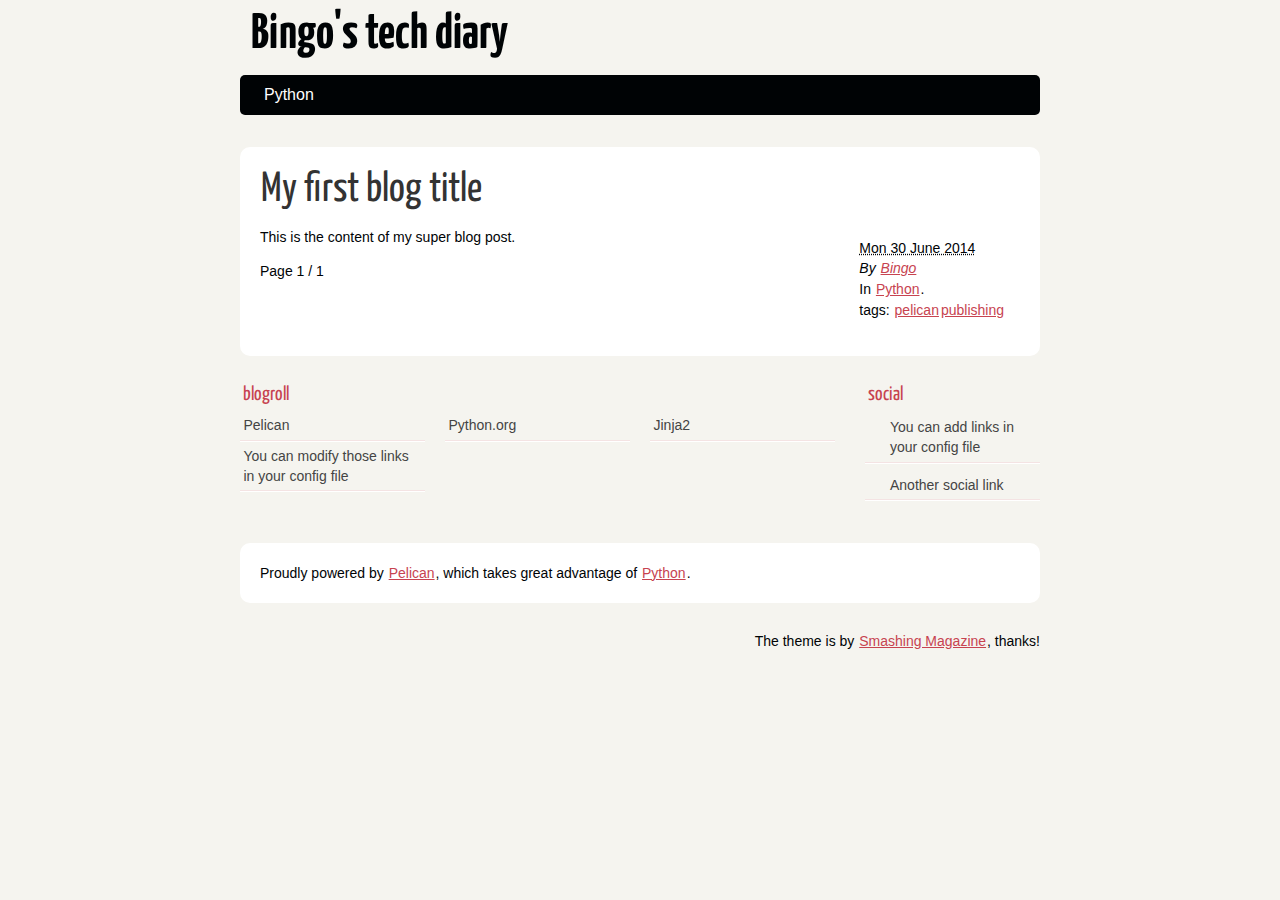
<file: index.html>
<!DOCTYPE html>
<html lang="en">
<head>
        <meta charset="utf-8" />
        <title>Bingo's tech diary</title>
        <link rel="stylesheet" href="/theme/css/main.css" />

        <!--[if IE]>
            <script src="http://html5shiv.googlecode.com/svn/trunk/html5.js"></script>
        <![endif]-->
</head>

<body id="index" class="home">
        <header id="banner" class="body">
                <h1><a href="/">Bingo's tech diary </a></h1>
                <nav><ul>
                    <li><a href="/category/python.html">Python</a></li>
                </ul></nav>
        </header><!-- /#banner -->

            <aside id="featured" class="body">
                <article>
                    <h1 class="entry-title"><a href="/my-super-post.html">My first blog title</a></h1>
<footer class="post-info">
        <abbr class="published" title="2014-06-30T10:20:00">
                Mon 30 June 2014
        </abbr>

        <address class="vcard author">
                By <a class="url fn" href="/author/bingo.html">Bingo</a>
        </address>
<p>In <a href="/category/python.html">Python</a>. </p>
<p>tags: <a href="/tag/pelican.html">pelican</a><a href="/tag/publishing.html">publishing</a></p>
</footer><!-- /.post-info --><p>This is the content of my super blog post.</p>                </article>
<p class="paginator">
    Page 1 / 1
</p>
            </aside><!-- /#featured -->
            </ol><!-- /#posts-list -->
            </section><!-- /#content -->
        <section id="extras" class="body">
                <div class="blogroll">
                        <h2>blogroll</h2>
                        <ul>
                            <li><a href="http://getpelican.com/">Pelican</a></li>
                            <li><a href="http://python.org/">Python.org</a></li>
                            <li><a href="http://jinja.pocoo.org/">Jinja2</a></li>
                            <li><a href="#">You can modify those links in your config file</a></li>
                        </ul>
                </div><!-- /.blogroll -->
                <div class="social">
                        <h2>social</h2>
                        <ul>

                            <li><a href="#">You can add links in your config file</a></li>
                            <li><a href="#">Another social link</a></li>
                        </ul>
                </div><!-- /.social -->
        </section><!-- /#extras -->

        <footer id="contentinfo" class="body">
                <address id="about" class="vcard body">
                Proudly powered by <a href="http://getpelican.com/">Pelican</a>, which takes great advantage of <a href="http://python.org">Python</a>.
                </address><!-- /#about -->

                <p>The theme is by <a href="http://coding.smashingmagazine.com/2009/08/04/designing-a-html-5-layout-from-scratch/">Smashing Magazine</a>, thanks!</p>
        </footer><!-- /#contentinfo -->

</body>
</html>
</file>
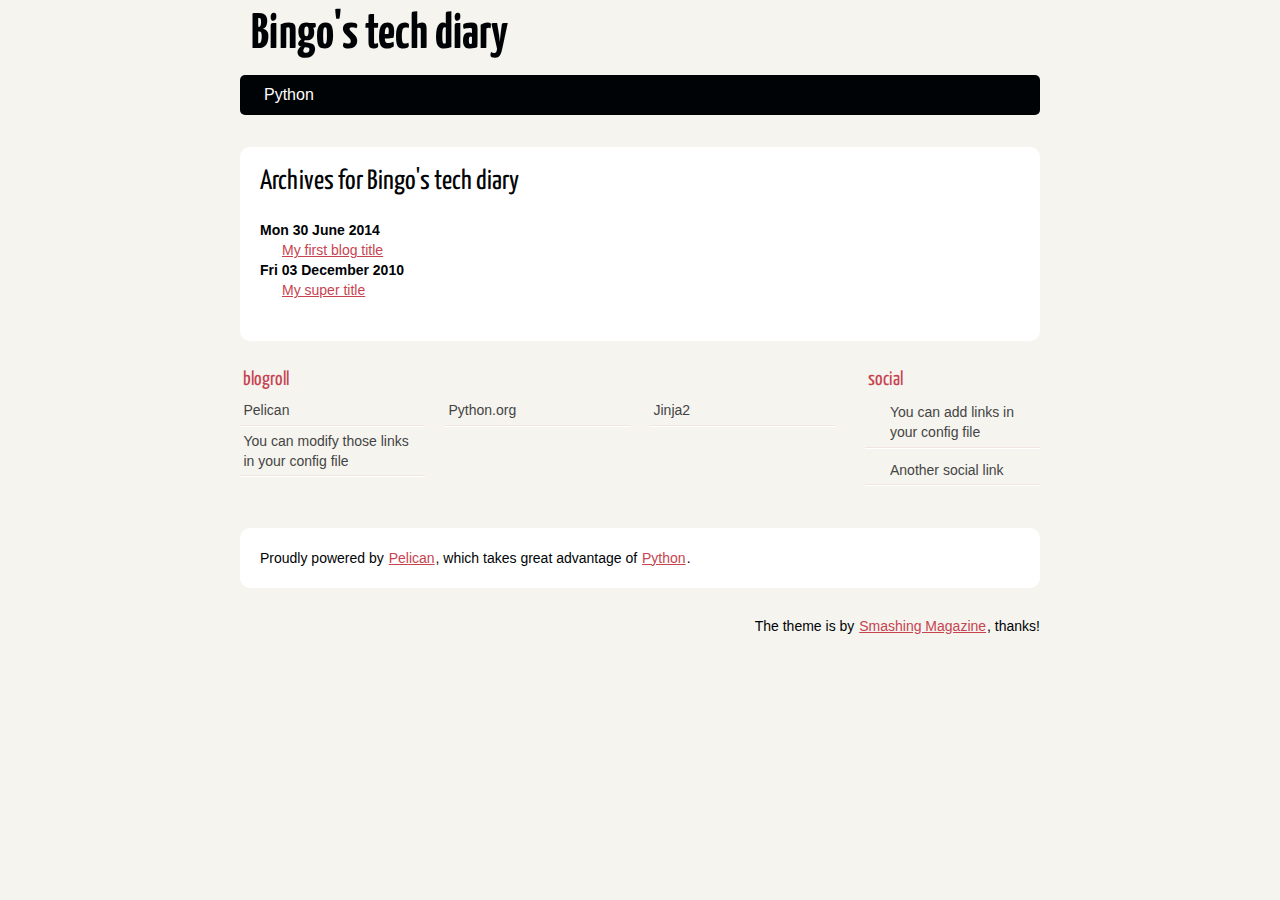
<file: archives.html>
<!DOCTYPE html>
<html lang="en">
<head>
        <meta charset="utf-8" />
        <title>Bingo's tech diary</title>
        <link rel="stylesheet" href="/theme/css/main.css" />

        <!--[if IE]>
            <script src="http://html5shiv.googlecode.com/svn/trunk/html5.js"></script>
        <![endif]-->
</head>

<body id="index" class="home">
        <header id="banner" class="body">
                <h1><a href="/">Bingo's tech diary </a></h1>
                <nav><ul>
                    <li><a href="/category/python.html">Python</a></li>
                </ul></nav>
        </header><!-- /#banner -->
<section id="content" class="body">
<h1>Archives for Bingo's tech diary</h1>

<dl>
    <dt>Mon 30 June 2014</dt>
    <dd><a href="/my-super-post.html">My first blog title</a></dd>
    <dt>Fri 03 December 2010</dt>
    <dd><a href="/my-super-post.html">My super title</a></dd>
</dl>
</section>
        <section id="extras" class="body">
                <div class="blogroll">
                        <h2>blogroll</h2>
                        <ul>
                            <li><a href="http://getpelican.com/">Pelican</a></li>
                            <li><a href="http://python.org/">Python.org</a></li>
                            <li><a href="http://jinja.pocoo.org/">Jinja2</a></li>
                            <li><a href="#">You can modify those links in your config file</a></li>
                        </ul>
                </div><!-- /.blogroll -->
                <div class="social">
                        <h2>social</h2>
                        <ul>

                            <li><a href="#">You can add links in your config file</a></li>
                            <li><a href="#">Another social link</a></li>
                        </ul>
                </div><!-- /.social -->
        </section><!-- /#extras -->

        <footer id="contentinfo" class="body">
                <address id="about" class="vcard body">
                Proudly powered by <a href="http://getpelican.com/">Pelican</a>, which takes great advantage of <a href="http://python.org">Python</a>.
                </address><!-- /#about -->

                <p>The theme is by <a href="http://coding.smashingmagazine.com/2009/08/04/designing-a-html-5-layout-from-scratch/">Smashing Magazine</a>, thanks!</p>
        </footer><!-- /#contentinfo -->

</body>
</html>
</file>
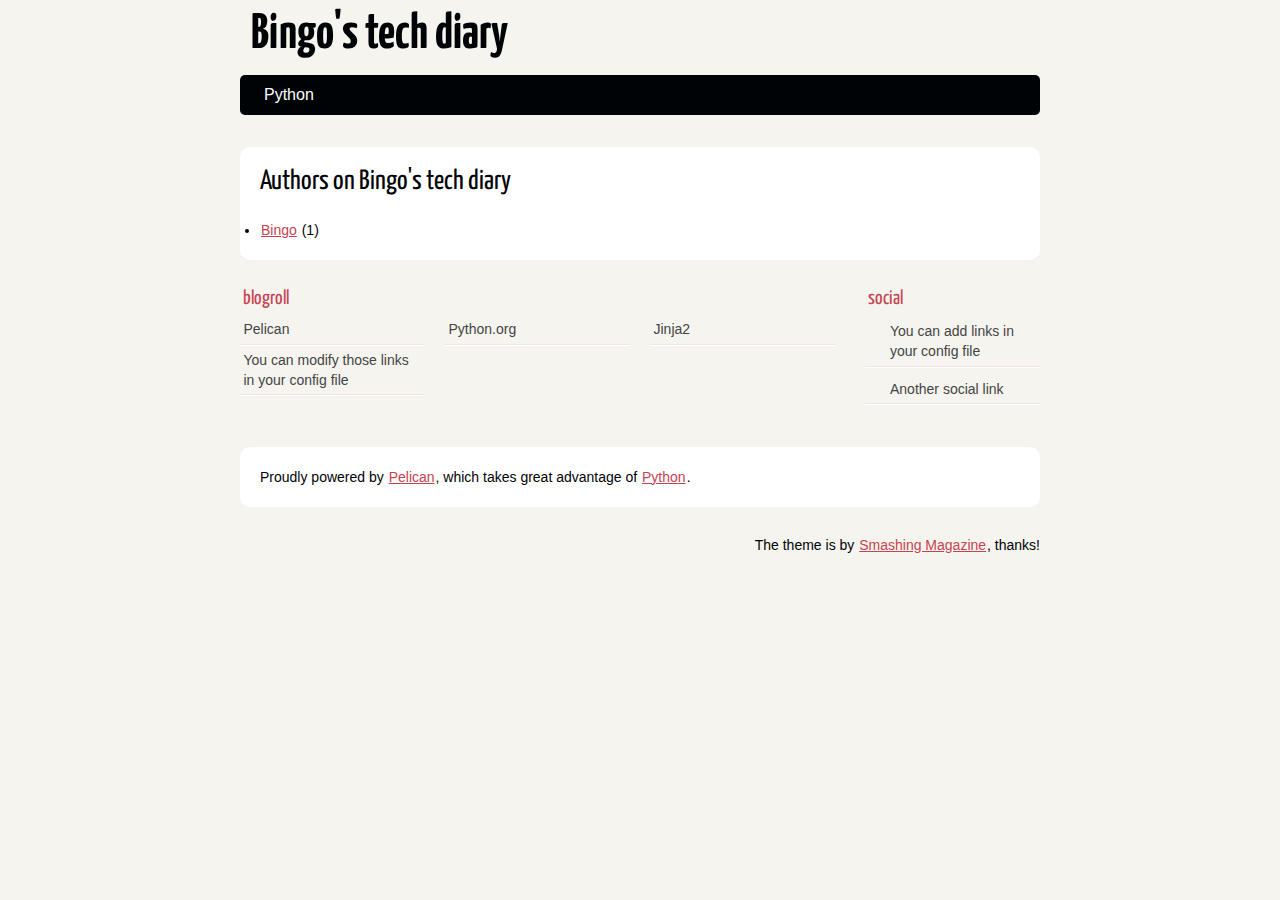
<file: authors.html>
<!DOCTYPE html>
<html lang="en">
<head>
        <meta charset="utf-8" />
        <title>Bingo's tech diary - Authors</title>
        <link rel="stylesheet" href="/theme/css/main.css" />

        <!--[if IE]>
            <script src="http://html5shiv.googlecode.com/svn/trunk/html5.js"></script>
        <![endif]-->
</head>

<body id="index" class="home">
        <header id="banner" class="body">
                <h1><a href="/">Bingo's tech diary </a></h1>
                <nav><ul>
                    <li><a href="/category/python.html">Python</a></li>
                </ul></nav>
        </header><!-- /#banner -->

<section id="content" class="body">
    <h1>Authors on Bingo's tech diary</h1>        <li><a href="/author/bingo.html">Bingo</a> (1)</li>
</section>

        <section id="extras" class="body">
                <div class="blogroll">
                        <h2>blogroll</h2>
                        <ul>
                            <li><a href="http://getpelican.com/">Pelican</a></li>
                            <li><a href="http://python.org/">Python.org</a></li>
                            <li><a href="http://jinja.pocoo.org/">Jinja2</a></li>
                            <li><a href="#">You can modify those links in your config file</a></li>
                        </ul>
                </div><!-- /.blogroll -->
                <div class="social">
                        <h2>social</h2>
                        <ul>

                            <li><a href="#">You can add links in your config file</a></li>
                            <li><a href="#">Another social link</a></li>
                        </ul>
                </div><!-- /.social -->
        </section><!-- /#extras -->

        <footer id="contentinfo" class="body">
                <address id="about" class="vcard body">
                Proudly powered by <a href="http://getpelican.com/">Pelican</a>, which takes great advantage of <a href="http://python.org">Python</a>.
                </address><!-- /#about -->

                <p>The theme is by <a href="http://coding.smashingmagazine.com/2009/08/04/designing-a-html-5-layout-from-scratch/">Smashing Magazine</a>, thanks!</p>
        </footer><!-- /#contentinfo -->

</body>
</html>
</file>
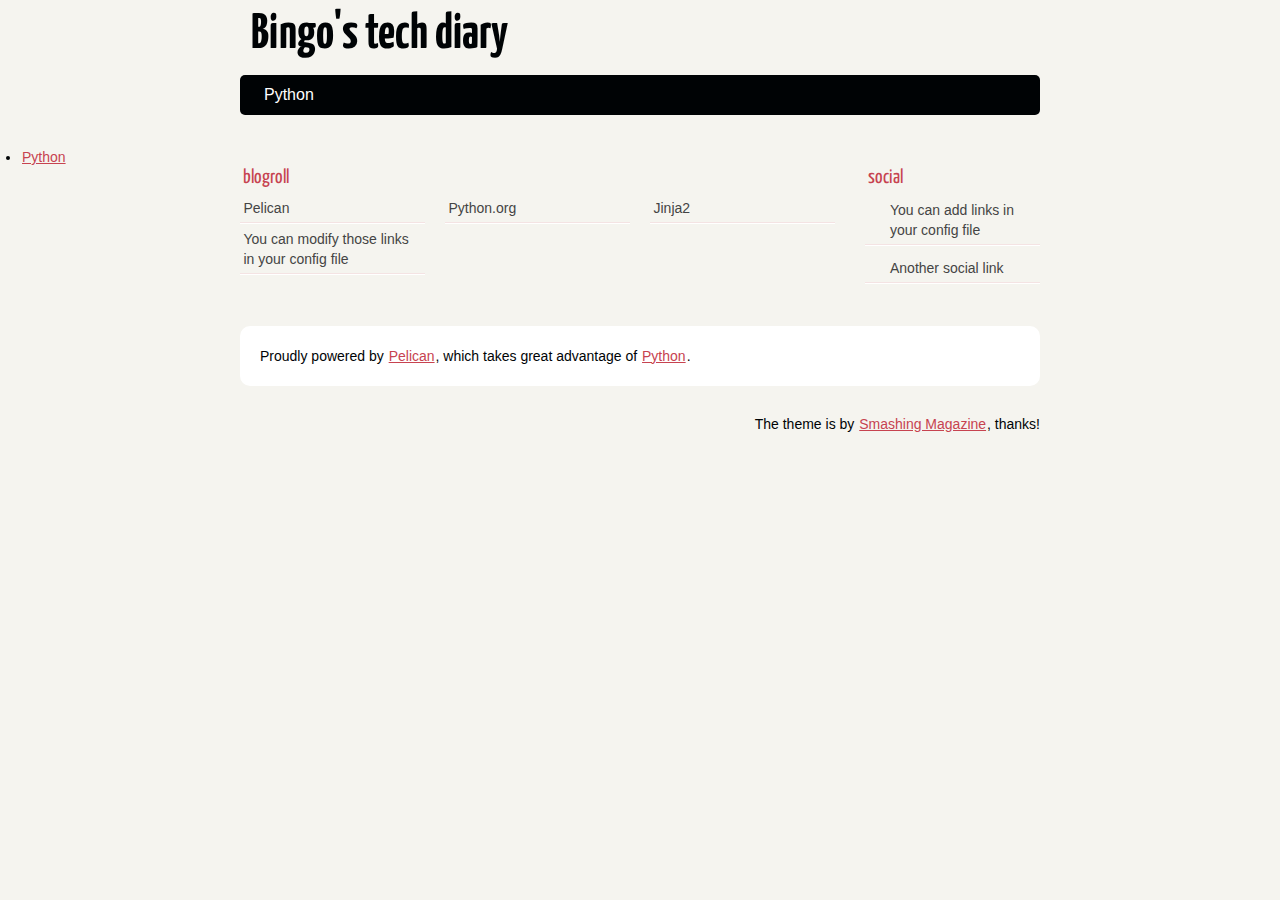
<file: categories.html>
<!DOCTYPE html>
<html lang="en">
<head>
        <meta charset="utf-8" />
        <title>Bingo's tech diary</title>
        <link rel="stylesheet" href="/theme/css/main.css" />

        <!--[if IE]>
            <script src="http://html5shiv.googlecode.com/svn/trunk/html5.js"></script>
        <![endif]-->
</head>

<body id="index" class="home">
        <header id="banner" class="body">
                <h1><a href="/">Bingo's tech diary </a></h1>
                <nav><ul>
                    <li><a href="/category/python.html">Python</a></li>
                </ul></nav>
        </header><!-- /#banner -->
<ul>
    <li><a href="/category/python.html">Python</a></li>
</ul>
        <section id="extras" class="body">
                <div class="blogroll">
                        <h2>blogroll</h2>
                        <ul>
                            <li><a href="http://getpelican.com/">Pelican</a></li>
                            <li><a href="http://python.org/">Python.org</a></li>
                            <li><a href="http://jinja.pocoo.org/">Jinja2</a></li>
                            <li><a href="#">You can modify those links in your config file</a></li>
                        </ul>
                </div><!-- /.blogroll -->
                <div class="social">
                        <h2>social</h2>
                        <ul>

                            <li><a href="#">You can add links in your config file</a></li>
                            <li><a href="#">Another social link</a></li>
                        </ul>
                </div><!-- /.social -->
        </section><!-- /#extras -->

        <footer id="contentinfo" class="body">
                <address id="about" class="vcard body">
                Proudly powered by <a href="http://getpelican.com/">Pelican</a>, which takes great advantage of <a href="http://python.org">Python</a>.
                </address><!-- /#about -->

                <p>The theme is by <a href="http://coding.smashingmagazine.com/2009/08/04/designing-a-html-5-layout-from-scratch/">Smashing Magazine</a>, thanks!</p>
        </footer><!-- /#contentinfo -->

</body>
</html>
</file>
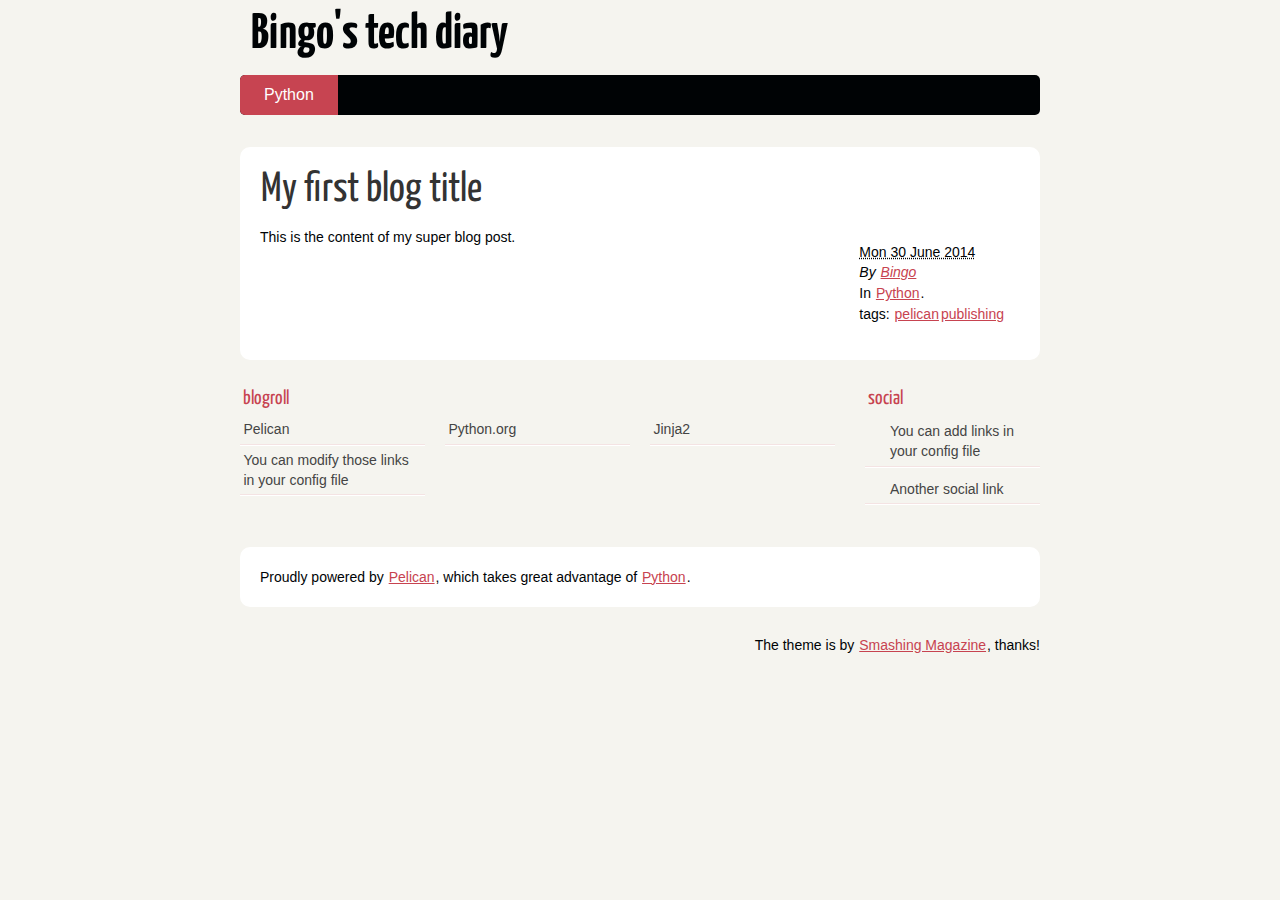
<file: my-super-post.html>
<!DOCTYPE html>
<html lang="en">
<head>
        <meta charset="utf-8" />
        <title>My first blog title</title>
        <link rel="stylesheet" href="/theme/css/main.css" />

        <!--[if IE]>
            <script src="http://html5shiv.googlecode.com/svn/trunk/html5.js"></script>
        <![endif]-->
</head>

<body id="index" class="home">
        <header id="banner" class="body">
                <h1><a href="/">Bingo's tech diary </a></h1>
                <nav><ul>
                    <li class="active"><a href="/category/python.html">Python</a></li>
                </ul></nav>
        </header><!-- /#banner -->
<section id="content" class="body">
  <article>
    <header>
      <h1 class="entry-title">
        <a href="/my-super-post.html" rel="bookmark"
           title="Permalink to My first blog title">My first blog title</a></h1>
    </header>

    <div class="entry-content">
<footer class="post-info">
        <abbr class="published" title="2014-06-30T10:20:00">
                Mon 30 June 2014
        </abbr>

        <address class="vcard author">
                By <a class="url fn" href="/author/bingo.html">Bingo</a>
        </address>
<p>In <a href="/category/python.html">Python</a>. </p>
<p>tags: <a href="/tag/pelican.html">pelican</a><a href="/tag/publishing.html">publishing</a></p>
</footer><!-- /.post-info -->      <p>This is the content of my super blog post.</p>
    </div><!-- /.entry-content -->

  </article>
</section>
        <section id="extras" class="body">
                <div class="blogroll">
                        <h2>blogroll</h2>
                        <ul>
                            <li><a href="http://getpelican.com/">Pelican</a></li>
                            <li><a href="http://python.org/">Python.org</a></li>
                            <li><a href="http://jinja.pocoo.org/">Jinja2</a></li>
                            <li><a href="#">You can modify those links in your config file</a></li>
                        </ul>
                </div><!-- /.blogroll -->
                <div class="social">
                        <h2>social</h2>
                        <ul>

                            <li><a href="#">You can add links in your config file</a></li>
                            <li><a href="#">Another social link</a></li>
                        </ul>
                </div><!-- /.social -->
        </section><!-- /#extras -->

        <footer id="contentinfo" class="body">
                <address id="about" class="vcard body">
                Proudly powered by <a href="http://getpelican.com/">Pelican</a>, which takes great advantage of <a href="http://python.org">Python</a>.
                </address><!-- /#about -->

                <p>The theme is by <a href="http://coding.smashingmagazine.com/2009/08/04/designing-a-html-5-layout-from-scratch/">Smashing Magazine</a>, thanks!</p>
        </footer><!-- /#contentinfo -->

</body>
</html>
</file>
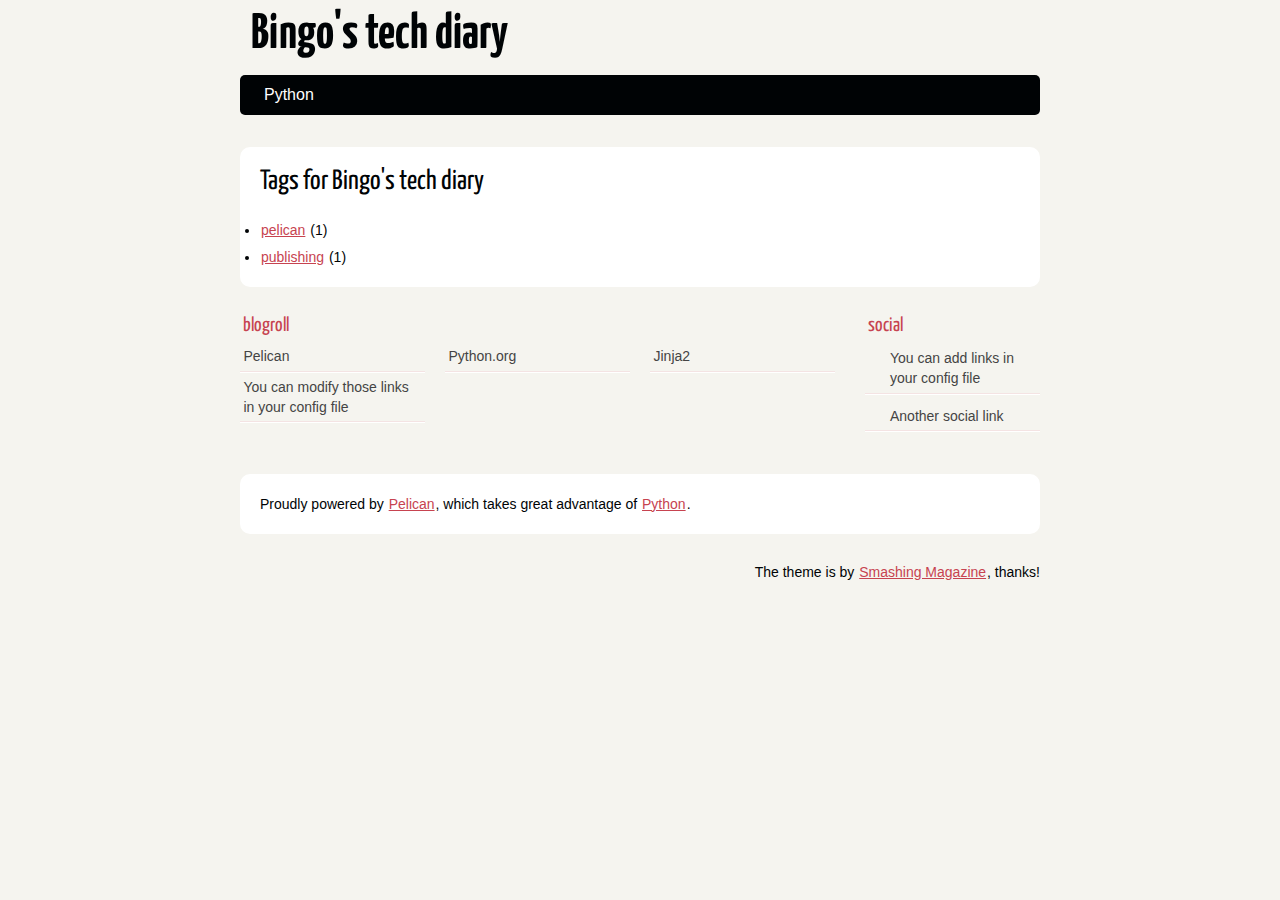
<file: tags.html>
<!DOCTYPE html>
<html lang="en">
<head>
        <meta charset="utf-8" />
        <title>Bingo's tech diary - Tags</title>
        <link rel="stylesheet" href="/theme/css/main.css" />

        <!--[if IE]>
            <script src="http://html5shiv.googlecode.com/svn/trunk/html5.js"></script>
        <![endif]-->
</head>

<body id="index" class="home">
        <header id="banner" class="body">
                <h1><a href="/">Bingo's tech diary </a></h1>
                <nav><ul>
                    <li><a href="/category/python.html">Python</a></li>
                </ul></nav>
        </header><!-- /#banner -->

<section id="content" class="body">
    <h1>Tags for Bingo's tech diary</h1>        <li><a href="/tag/pelican.html">pelican</a> (1)</li>
        <li><a href="/tag/publishing.html">publishing</a> (1)</li>
</section>

        <section id="extras" class="body">
                <div class="blogroll">
                        <h2>blogroll</h2>
                        <ul>
                            <li><a href="http://getpelican.com/">Pelican</a></li>
                            <li><a href="http://python.org/">Python.org</a></li>
                            <li><a href="http://jinja.pocoo.org/">Jinja2</a></li>
                            <li><a href="#">You can modify those links in your config file</a></li>
                        </ul>
                </div><!-- /.blogroll -->
                <div class="social">
                        <h2>social</h2>
                        <ul>

                            <li><a href="#">You can add links in your config file</a></li>
                            <li><a href="#">Another social link</a></li>
                        </ul>
                </div><!-- /.social -->
        </section><!-- /#extras -->

        <footer id="contentinfo" class="body">
                <address id="about" class="vcard body">
                Proudly powered by <a href="http://getpelican.com/">Pelican</a>, which takes great advantage of <a href="http://python.org">Python</a>.
                </address><!-- /#about -->

                <p>The theme is by <a href="http://coding.smashingmagazine.com/2009/08/04/designing-a-html-5-layout-from-scratch/">Smashing Magazine</a>, thanks!</p>
        </footer><!-- /#contentinfo -->

</body>
</html>
</file>
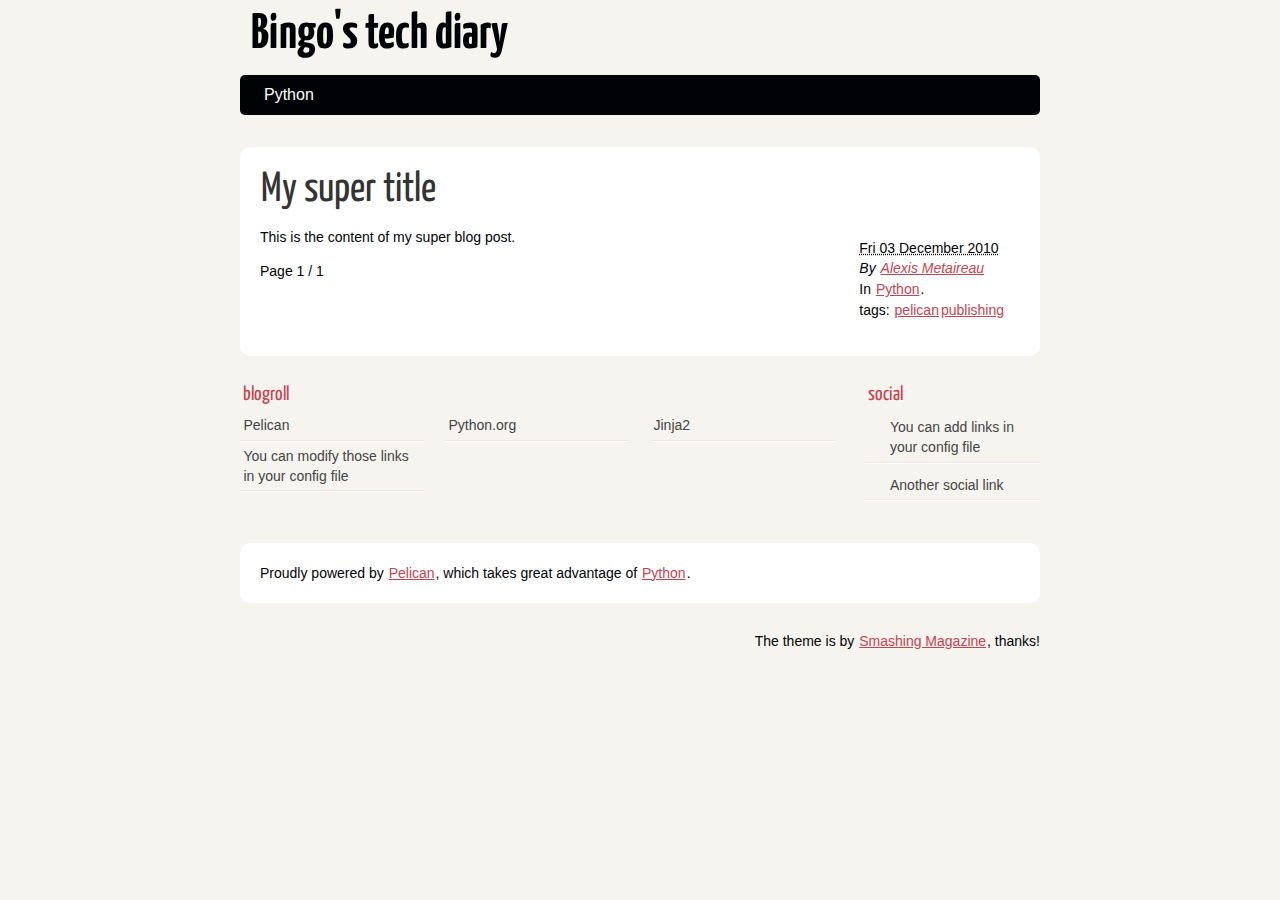
<file: author/alexis-metaireau.html>
<!DOCTYPE html>
<html lang="en">
<head>
        <meta charset="utf-8" />
        <title>Bingo's tech diary - Alexis Metaireau</title>
        <link rel="stylesheet" href="/theme/css/main.css" />

        <!--[if IE]>
            <script src="http://html5shiv.googlecode.com/svn/trunk/html5.js"></script>
        <![endif]-->
</head>

<body id="index" class="home">
        <header id="banner" class="body">
                <h1><a href="/">Bingo's tech diary </a></h1>
                <nav><ul>
                    <li><a href="/category/python.html">Python</a></li>
                </ul></nav>
        </header><!-- /#banner -->

            <aside id="featured" class="body">
                <article>
                    <h1 class="entry-title"><a href="/my-super-post.html">My super title</a></h1>
<footer class="post-info">
        <abbr class="published" title="2010-12-03T10:20:00">
                Fri 03 December 2010
        </abbr>

        <address class="vcard author">
                By <a class="url fn" href="/author/alexis-metaireau.html">Alexis Metaireau</a>
        </address>
<p>In <a href="/category/python.html">Python</a>. </p>
<p>tags: <a href="/tag/pelican.html">pelican</a><a href="/tag/publishing.html">publishing</a></p>
</footer><!-- /.post-info --><p>This is the content of my super blog post.</p>                </article>
<p class="paginator">
    Page 1 / 1
</p>
            </aside><!-- /#featured -->
            </ol><!-- /#posts-list -->
            </section><!-- /#content -->
        <section id="extras" class="body">
                <div class="blogroll">
                        <h2>blogroll</h2>
                        <ul>
                            <li><a href="http://getpelican.com/">Pelican</a></li>
                            <li><a href="http://python.org/">Python.org</a></li>
                            <li><a href="http://jinja.pocoo.org/">Jinja2</a></li>
                            <li><a href="#">You can modify those links in your config file</a></li>
                        </ul>
                </div><!-- /.blogroll -->
                <div class="social">
                        <h2>social</h2>
                        <ul>

                            <li><a href="#">You can add links in your config file</a></li>
                            <li><a href="#">Another social link</a></li>
                        </ul>
                </div><!-- /.social -->
        </section><!-- /#extras -->

        <footer id="contentinfo" class="body">
                <address id="about" class="vcard body">
                Proudly powered by <a href="http://getpelican.com/">Pelican</a>, which takes great advantage of <a href="http://python.org">Python</a>.
                </address><!-- /#about -->

                <p>The theme is by <a href="http://coding.smashingmagazine.com/2009/08/04/designing-a-html-5-layout-from-scratch/">Smashing Magazine</a>, thanks!</p>
        </footer><!-- /#contentinfo -->

</body>
</html>
</file>
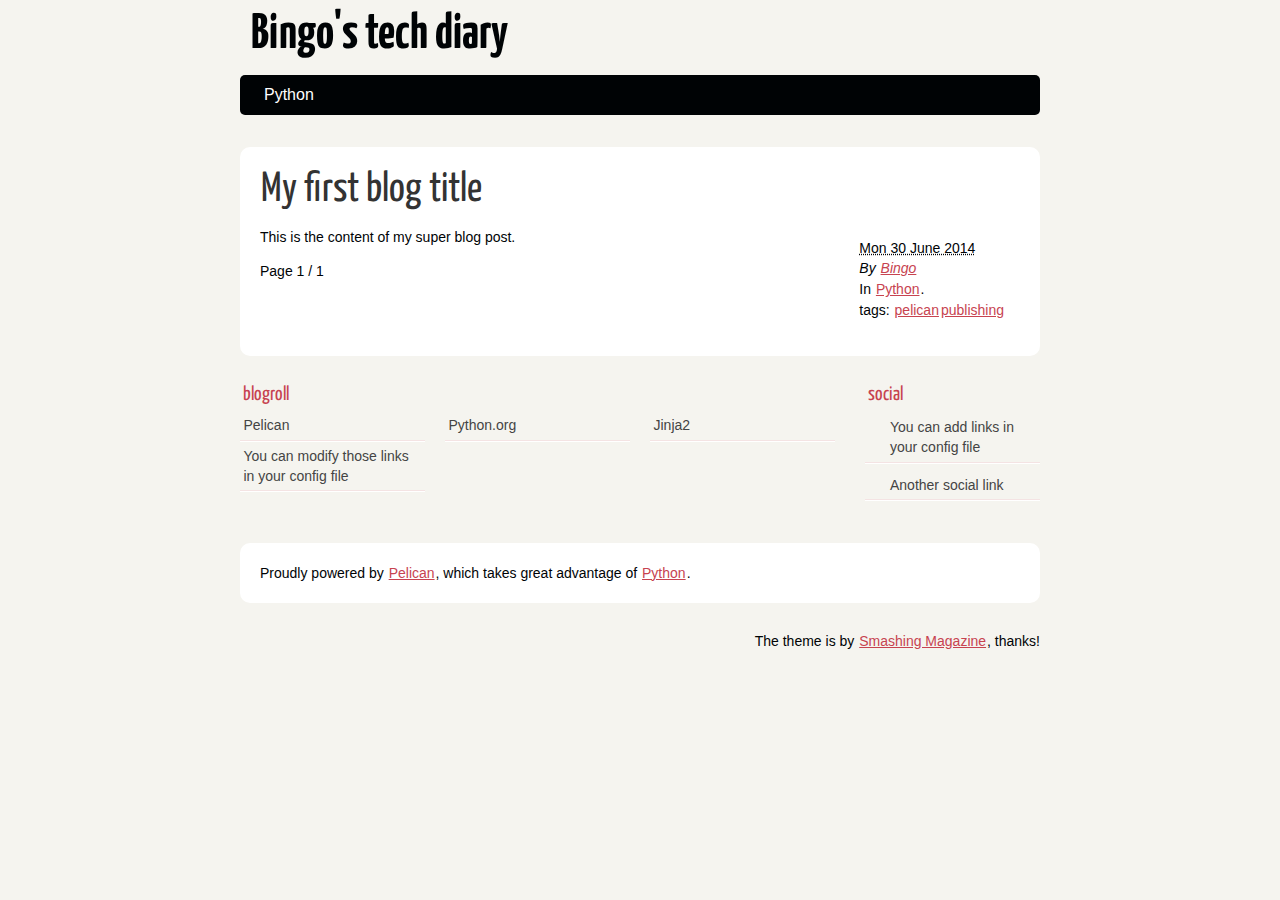
<file: author/bingo.html>
<!DOCTYPE html>
<html lang="en">
<head>
        <meta charset="utf-8" />
        <title>Bingo's tech diary - Bingo</title>
        <link rel="stylesheet" href="/theme/css/main.css" />

        <!--[if IE]>
            <script src="http://html5shiv.googlecode.com/svn/trunk/html5.js"></script>
        <![endif]-->
</head>

<body id="index" class="home">
        <header id="banner" class="body">
                <h1><a href="/">Bingo's tech diary </a></h1>
                <nav><ul>
                    <li><a href="/category/python.html">Python</a></li>
                </ul></nav>
        </header><!-- /#banner -->

            <aside id="featured" class="body">
                <article>
                    <h1 class="entry-title"><a href="/my-super-post.html">My first blog title</a></h1>
<footer class="post-info">
        <abbr class="published" title="2014-06-30T10:20:00">
                Mon 30 June 2014
        </abbr>

        <address class="vcard author">
                By <a class="url fn" href="/author/bingo.html">Bingo</a>
        </address>
<p>In <a href="/category/python.html">Python</a>. </p>
<p>tags: <a href="/tag/pelican.html">pelican</a><a href="/tag/publishing.html">publishing</a></p>
</footer><!-- /.post-info --><p>This is the content of my super blog post.</p>                </article>
<p class="paginator">
    Page 1 / 1
</p>
            </aside><!-- /#featured -->
            </ol><!-- /#posts-list -->
            </section><!-- /#content -->
        <section id="extras" class="body">
                <div class="blogroll">
                        <h2>blogroll</h2>
                        <ul>
                            <li><a href="http://getpelican.com/">Pelican</a></li>
                            <li><a href="http://python.org/">Python.org</a></li>
                            <li><a href="http://jinja.pocoo.org/">Jinja2</a></li>
                            <li><a href="#">You can modify those links in your config file</a></li>
                        </ul>
                </div><!-- /.blogroll -->
                <div class="social">
                        <h2>social</h2>
                        <ul>

                            <li><a href="#">You can add links in your config file</a></li>
                            <li><a href="#">Another social link</a></li>
                        </ul>
                </div><!-- /.social -->
        </section><!-- /#extras -->

        <footer id="contentinfo" class="body">
                <address id="about" class="vcard body">
                Proudly powered by <a href="http://getpelican.com/">Pelican</a>, which takes great advantage of <a href="http://python.org">Python</a>.
                </address><!-- /#about -->

                <p>The theme is by <a href="http://coding.smashingmagazine.com/2009/08/04/designing-a-html-5-layout-from-scratch/">Smashing Magazine</a>, thanks!</p>
        </footer><!-- /#contentinfo -->

</body>
</html>
</file>
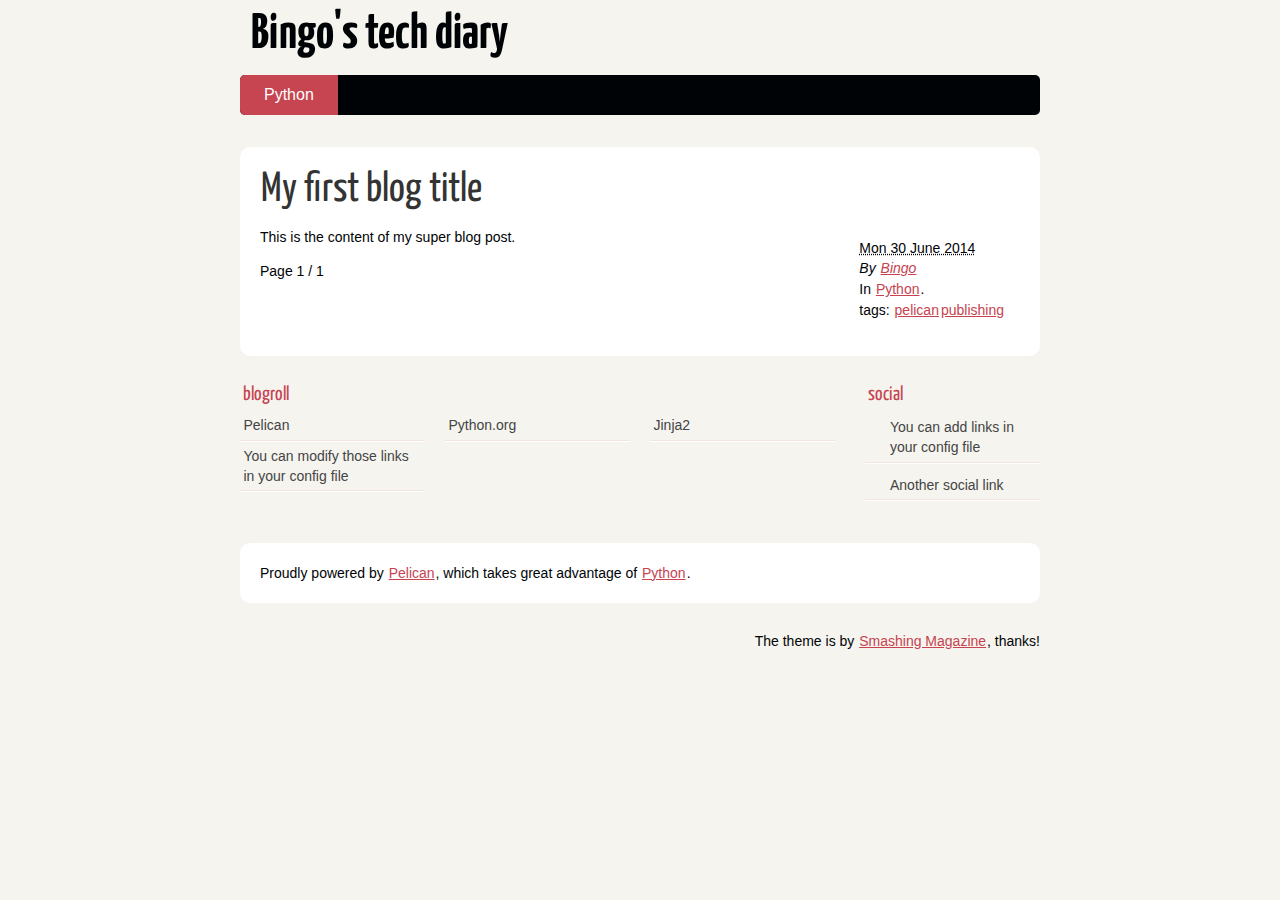
<file: category/python.html>
<!DOCTYPE html>
<html lang="en">
<head>
        <meta charset="utf-8" />
        <title>Bingo's tech diary - Python</title>
        <link rel="stylesheet" href="/theme/css/main.css" />

        <!--[if IE]>
            <script src="http://html5shiv.googlecode.com/svn/trunk/html5.js"></script>
        <![endif]-->
</head>

<body id="index" class="home">
        <header id="banner" class="body">
                <h1><a href="/">Bingo's tech diary </a></h1>
                <nav><ul>
                    <li class="active"><a href="/category/python.html">Python</a></li>
                </ul></nav>
        </header><!-- /#banner -->

            <aside id="featured" class="body">
                <article>
                    <h1 class="entry-title"><a href="/my-super-post.html">My first blog title</a></h1>
<footer class="post-info">
        <abbr class="published" title="2014-06-30T10:20:00">
                Mon 30 June 2014
        </abbr>

        <address class="vcard author">
                By <a class="url fn" href="/author/bingo.html">Bingo</a>
        </address>
<p>In <a href="/category/python.html">Python</a>. </p>
<p>tags: <a href="/tag/pelican.html">pelican</a><a href="/tag/publishing.html">publishing</a></p>
</footer><!-- /.post-info --><p>This is the content of my super blog post.</p>                </article>
<p class="paginator">
    Page 1 / 1
</p>
            </aside><!-- /#featured -->
            </ol><!-- /#posts-list -->
            </section><!-- /#content -->
        <section id="extras" class="body">
                <div class="blogroll">
                        <h2>blogroll</h2>
                        <ul>
                            <li><a href="http://getpelican.com/">Pelican</a></li>
                            <li><a href="http://python.org/">Python.org</a></li>
                            <li><a href="http://jinja.pocoo.org/">Jinja2</a></li>
                            <li><a href="#">You can modify those links in your config file</a></li>
                        </ul>
                </div><!-- /.blogroll -->
                <div class="social">
                        <h2>social</h2>
                        <ul>

                            <li><a href="#">You can add links in your config file</a></li>
                            <li><a href="#">Another social link</a></li>
                        </ul>
                </div><!-- /.social -->
        </section><!-- /#extras -->

        <footer id="contentinfo" class="body">
                <address id="about" class="vcard body">
                Proudly powered by <a href="http://getpelican.com/">Pelican</a>, which takes great advantage of <a href="http://python.org">Python</a>.
                </address><!-- /#about -->

                <p>The theme is by <a href="http://coding.smashingmagazine.com/2009/08/04/designing-a-html-5-layout-from-scratch/">Smashing Magazine</a>, thanks!</p>
        </footer><!-- /#contentinfo -->

</body>
</html>
</file>
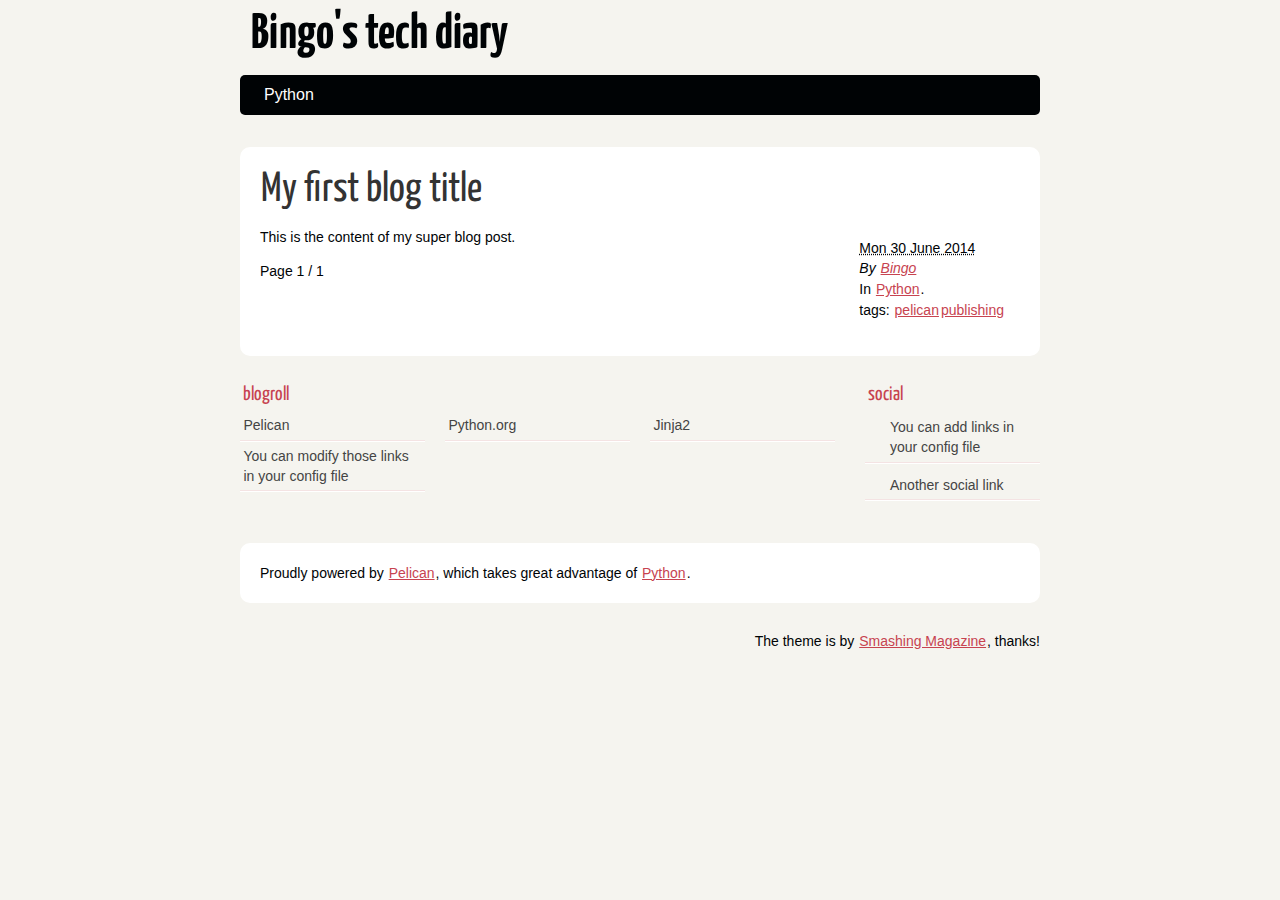
<file: tag/pelican.html>
<!DOCTYPE html>
<html lang="en">
<head>
        <meta charset="utf-8" />
        <title>Bingo's tech diary - pelican</title>
        <link rel="stylesheet" href="/theme/css/main.css" />

        <!--[if IE]>
            <script src="http://html5shiv.googlecode.com/svn/trunk/html5.js"></script>
        <![endif]-->
</head>

<body id="index" class="home">
        <header id="banner" class="body">
                <h1><a href="/">Bingo's tech diary </a></h1>
                <nav><ul>
                    <li><a href="/category/python.html">Python</a></li>
                </ul></nav>
        </header><!-- /#banner -->

            <aside id="featured" class="body">
                <article>
                    <h1 class="entry-title"><a href="/my-super-post.html">My first blog title</a></h1>
<footer class="post-info">
        <abbr class="published" title="2014-06-30T10:20:00">
                Mon 30 June 2014
        </abbr>

        <address class="vcard author">
                By <a class="url fn" href="/author/bingo.html">Bingo</a>
        </address>
<p>In <a href="/category/python.html">Python</a>. </p>
<p>tags: <a href="/tag/pelican.html">pelican</a><a href="/tag/publishing.html">publishing</a></p>
</footer><!-- /.post-info --><p>This is the content of my super blog post.</p>                </article>
<p class="paginator">
    Page 1 / 1
</p>
            </aside><!-- /#featured -->
            </ol><!-- /#posts-list -->
            </section><!-- /#content -->
        <section id="extras" class="body">
                <div class="blogroll">
                        <h2>blogroll</h2>
                        <ul>
                            <li><a href="http://getpelican.com/">Pelican</a></li>
                            <li><a href="http://python.org/">Python.org</a></li>
                            <li><a href="http://jinja.pocoo.org/">Jinja2</a></li>
                            <li><a href="#">You can modify those links in your config file</a></li>
                        </ul>
                </div><!-- /.blogroll -->
                <div class="social">
                        <h2>social</h2>
                        <ul>

                            <li><a href="#">You can add links in your config file</a></li>
                            <li><a href="#">Another social link</a></li>
                        </ul>
                </div><!-- /.social -->
        </section><!-- /#extras -->

        <footer id="contentinfo" class="body">
                <address id="about" class="vcard body">
                Proudly powered by <a href="http://getpelican.com/">Pelican</a>, which takes great advantage of <a href="http://python.org">Python</a>.
                </address><!-- /#about -->

                <p>The theme is by <a href="http://coding.smashingmagazine.com/2009/08/04/designing-a-html-5-layout-from-scratch/">Smashing Magazine</a>, thanks!</p>
        </footer><!-- /#contentinfo -->

</body>
</html>
</file>
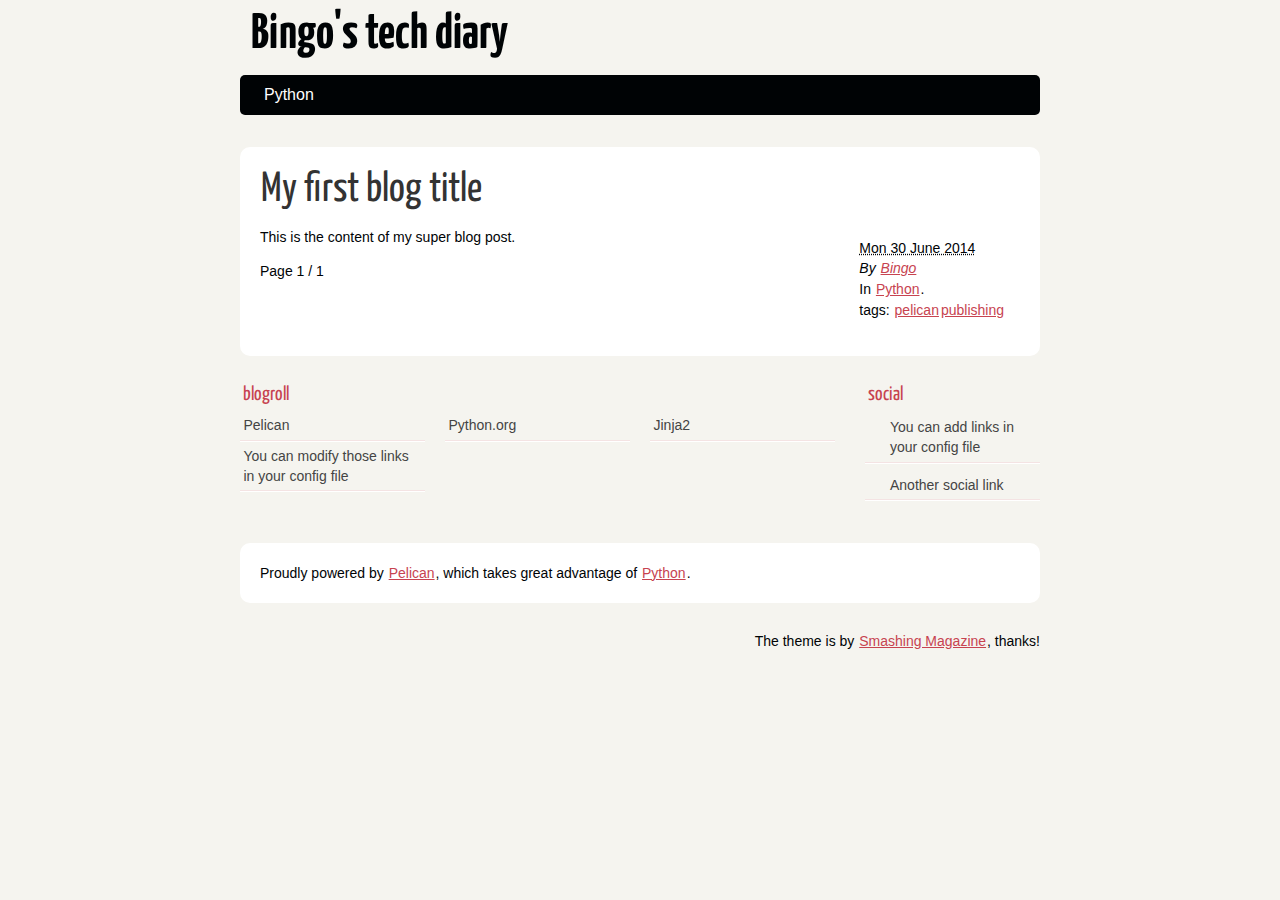
<file: tag/publishing.html>
<!DOCTYPE html>
<html lang="en">
<head>
        <meta charset="utf-8" />
        <title>Bingo's tech diary - publishing</title>
        <link rel="stylesheet" href="/theme/css/main.css" />

        <!--[if IE]>
            <script src="http://html5shiv.googlecode.com/svn/trunk/html5.js"></script>
        <![endif]-->
</head>

<body id="index" class="home">
        <header id="banner" class="body">
                <h1><a href="/">Bingo's tech diary </a></h1>
                <nav><ul>
                    <li><a href="/category/python.html">Python</a></li>
                </ul></nav>
        </header><!-- /#banner -->

            <aside id="featured" class="body">
                <article>
                    <h1 class="entry-title"><a href="/my-super-post.html">My first blog title</a></h1>
<footer class="post-info">
        <abbr class="published" title="2014-06-30T10:20:00">
                Mon 30 June 2014
        </abbr>

        <address class="vcard author">
                By <a class="url fn" href="/author/bingo.html">Bingo</a>
        </address>
<p>In <a href="/category/python.html">Python</a>. </p>
<p>tags: <a href="/tag/pelican.html">pelican</a><a href="/tag/publishing.html">publishing</a></p>
</footer><!-- /.post-info --><p>This is the content of my super blog post.</p>                </article>
<p class="paginator">
    Page 1 / 1
</p>
            </aside><!-- /#featured -->
            </ol><!-- /#posts-list -->
            </section><!-- /#content -->
        <section id="extras" class="body">
                <div class="blogroll">
                        <h2>blogroll</h2>
                        <ul>
                            <li><a href="http://getpelican.com/">Pelican</a></li>
                            <li><a href="http://python.org/">Python.org</a></li>
                            <li><a href="http://jinja.pocoo.org/">Jinja2</a></li>
                            <li><a href="#">You can modify those links in your config file</a></li>
                        </ul>
                </div><!-- /.blogroll -->
                <div class="social">
                        <h2>social</h2>
                        <ul>

                            <li><a href="#">You can add links in your config file</a></li>
                            <li><a href="#">Another social link</a></li>
                        </ul>
                </div><!-- /.social -->
        </section><!-- /#extras -->

        <footer id="contentinfo" class="body">
                <address id="about" class="vcard body">
                Proudly powered by <a href="http://getpelican.com/">Pelican</a>, which takes great advantage of <a href="http://python.org">Python</a>.
                </address><!-- /#about -->

                <p>The theme is by <a href="http://coding.smashingmagazine.com/2009/08/04/designing-a-html-5-layout-from-scratch/">Smashing Magazine</a>, thanks!</p>
        </footer><!-- /#contentinfo -->

</body>
</html>
</file>
<file: theme/css/main.css>
/*
	Name: Smashing HTML5
	Date: July 2009
	Description: Sample layout for HTML5 and CSS3 goodness.
	Version: 1.0
	License: MIT <http://opensource.org/licenses/MIT>
	Licensed by: Smashing Media GmbH <http://www.smashingmagazine.com/>
	Original author: Enrique Ramírez <http://enrique-ramirez.com/>
*/

/* Imports */
@import url("reset.css");
@import url("pygment.css");
@import url("typogrify.css");
@import url(//fonts.useso.com/css?family=Yanone+Kaffeesatz&subset=latin);

/***** Global *****/
/* Body */
body {
    background: #F5F4EF;
    color: #000305;
    font-size: 87.5%; /* Base font size: 14px */
    font-family: 'Trebuchet MS', Trebuchet, 'Lucida Sans Unicode', 'Lucida Grande', 'Lucida Sans', Arial, sans-serif;
    line-height: 1.429;
    margin: 0;
    padding: 0;
    text-align: left;
}

/* Headings */
h1 {font-size: 2em }
h2 {font-size: 1.571em}	/* 22px */
h3 {font-size: 1.429em}	/* 20px */
h4 {font-size: 1.286em}	/* 18px */
h5 {font-size: 1.143em}	/* 16px */
h6 {font-size: 1em}		/* 14px */

h1, h2, h3, h4, h5, h6 {
	font-weight: 400;
	line-height: 1.1;
	margin-bottom: .8em;
    font-family: 'Yanone Kaffeesatz', arial, serif;
}

h3, h4, h5, h6 { margin-top: .8em; }
	
hr { border: 2px solid #EEEEEE; }

/* Anchors */
a {outline: 0;}
a img {border: 0px; text-decoration: none;}
a:link, a:visited {
	color: #C74350;
	padding: 0 1px;
	text-decoration: underline;
}
a:hover, a:active {
	background-color: #C74350;
	color: #fff;
	text-decoration: none;
	text-shadow: 1px 1px 1px #333;
}

h1 a:hover {
    background-color: inherit
}
	
/* Paragraphs */
div.line-block,
p { margin-top: 1em;
    margin-bottom: 1em;}

strong, b {font-weight: bold;}
em, i {font-style: italic;}

/* Lists */
ul {
	list-style: outside disc;
	margin: 0em 0 0 1.5em;
}

ol {
	list-style: outside decimal;
	margin: 0em 0 0 1.5em;
}

li { margin-top: 0.5em;}

.post-info {
    float:right;
    margin:10px;
    padding:5px;
}

.post-info p{
    margin-top: 1px;
    margin-bottom: 1px;
}

.readmore { float: right }

dl {margin: 0 0 1.5em 0;}
dt {font-weight: bold;}
dd {margin-left: 1.5em;}

pre{background-color:  rgb(238, 238, 238); padding: 10px; margin: 10px; overflow: auto;}

/* Quotes */
blockquote {
    margin: 20px;
    font-style: italic;
}
cite {}

q {}

div.note {
   float: right;
   margin: 5px;
   font-size: 85%;
   max-width: 300px;
}

/* Tables */
table {margin: .5em auto 1.5em auto; width: 98%;}
	
	/* Thead */
	thead th {padding: .5em .4em; text-align: left;}
	thead td {}

	/* Tbody */
	tbody td {padding: .5em .4em;}
	tbody th {}
	
	tbody .alt td {}
	tbody .alt th {}
	
	/* Tfoot */
	tfoot th {}
	tfoot td {}
	
/* HTML5 tags */
header, section, footer,
aside, nav, article, figure {
	display: block;
}

/***** Layout *****/
.body {clear: both; margin: 0 auto; width: 800px;}
img.right, figure.right {float: right; margin: 0 0 2em 2em;}
img.left, figure.left {float: left; margin: 0 2em 2em 0;}

/*
	Header
*****************/
#banner {
	margin: 0 auto;
	padding: 2.5em 0 0 0;
}

	/* Banner */
	#banner h1 {font-size: 3.571em; line-height: 0;}
	#banner h1 a:link, #banner h1 a:visited {
		color: #000305;
		display: block;
		font-weight: bold;
		margin: 0 0 .6em .2em;
		text-decoration: none;
	}
	#banner h1 a:hover, #banner h1 a:active {
		background: none;
		color: #C74350;
		text-shadow: none;
	}
	
	#banner h1 strong {font-size: 0.36em; font-weight: normal;}
	
	/* Main Nav */
	#banner nav {
		background: #000305;
		font-size: 1.143em;
		height: 40px;
		line-height: 30px;
		margin: 0 auto 2em auto;
		padding: 0;
		text-align: center;
		width: 800px;
		
		border-radius: 5px;
		-moz-border-radius: 5px;
		-webkit-border-radius: 5px;
	}
	
	#banner nav ul {list-style: none; margin: 0 auto; width: 800px;}
	#banner nav li {float: left; display: inline; margin: 0;}
	
	#banner nav a:link, #banner nav a:visited {
		color: #fff;
		display: inline-block;
		height: 30px;
		padding: 5px 1.5em;
		text-decoration: none;
	}
	#banner nav a:hover, #banner nav a:active,
	#banner nav .active a:link, #banner nav .active a:visited {
		background: #C74451;
		color: #fff;
		text-shadow: none !important;
	}
	
	#banner nav li:first-child a {
		border-top-left-radius: 5px;
		-moz-border-radius-topleft: 5px;
		-webkit-border-top-left-radius: 5px;
		
		border-bottom-left-radius: 5px;
		-moz-border-radius-bottomleft: 5px;
		-webkit-border-bottom-left-radius: 5px;
	}

/*
	Featured
*****************/
#featured {
	background: #fff;
	margin-bottom: 2em;
	overflow: hidden;
	padding: 20px;
	width: 760px;
	
	border-radius: 10px;
	-moz-border-radius: 10px;
	-webkit-border-radius: 10px;
}

#featured figure {
	border: 2px solid #eee;
	float: right;
	margin: 0.786em 2em 0 5em;
	width: 248px;
}
#featured figure img {display: block; float: right;}

#featured h2 {color: #C74451; font-size: 1.714em; margin-bottom: 0.333em;}
#featured h3 {font-size: 1.429em; margin-bottom: .5em;}

#featured h3 a:link, #featured h3 a:visited {color: #000305; text-decoration: none;}
#featured h3 a:hover, #featured h3 a:active {color: #fff;}

/*
	Body
*****************/
#content {
	background: #fff;
	margin-bottom: 2em;
	overflow: hidden;
	padding: 20px 20px;
	width: 760px;
	
	border-radius: 10px;
	-moz-border-radius: 10px;
	-webkit-border-radius: 10px;
}

/*
	Extras
*****************/
#extras {margin: 0 auto 3em auto; overflow: hidden;}

#extras ul {list-style: none; margin: 0;}
#extras li {border-bottom: 1px solid #fff;}
#extras h2 {
	color: #C74350;
	font-size: 1.429em;
	margin-bottom: .25em;
	padding: 0 3px;
}

#extras a:link, #extras a:visited {
	color: #444;
	display: block;
	border-bottom: 1px solid #F4E3E3;
	text-decoration: none;
	padding: .3em .25em;
}

#extras a:hover, #extras a:active {color: #fff;}

	/* Blogroll */
	#extras .blogroll {
		float: left;
		width: 615px;
	}
	
	#extras .blogroll li {float: left; margin: 0 20px 0 0; width: 185px;}
	
	/* Social */
	#extras .social {
		float: right;
		width: 175px;
	}
	
	#extras div[class='social'] a {
		background-repeat: no-repeat;
		background-position: 3px 6px;
		padding-left: 25px;
	}
	
		/* Icons */
		.social a[href*='about.me'] {background-image: url('../images/icons/aboutme.png');}
		.social a[href*='bitbucket.org'] {background-image: url('../images/icons/bitbucket.png');}
		.social a[href*='delicious.com'] {background-image: url('../images/icons/delicious.png');}
		.social a[href*='digg.com'] {background-image: url('../images/icons/digg.png');}
		.social a[href*='facebook.com'] {background-image: url('../images/icons/facebook.png');}
		.social a[href*='gitorious.org'] {background-image: url('../images/icons/gitorious.png');}
		.social a[href*='github.com'],
		.social a[href*='git.io'] {background-image: url('../images/icons/github.png');}
		.social a[href*='gittip.com'] {background-image: url('../images/icons/gittip.png');}
		.social a[href*='plus.google.com'] {background-image: url('../images/icons/google-plus.png');}
		.social a[href*='groups.google.com'] {background-image: url('../images/icons/google-groups.png');}
		.social a[href*='news.ycombinator.com'],
		.social a[href*='hackernewsers.com'] {background-image: url('../images/icons/hackernews.png');}
		.social a[href*='last.fm'], .social a[href*='lastfm.'] {background-image: url('../images/icons/lastfm.png');}
		.social a[href*='linkedin.com'] {background-image: url('../images/icons/linkedin.png');}
		.social a[href*='reddit.com'] {background-image: url('../images/icons/reddit.png');}
		.social a[type$='atom+xml'], .social a[type$='rss+xml'] {background-image: url('../images/icons/rss.png');}
		.social a[href*='slideshare.net'] {background-image: url('../images/icons/slideshare.png');}
		.social a[href*='speakerdeck.com'] {background-image: url('../images/icons/speakerdeck.png');}
		.social a[href*='stackoverflow.com'] {background-image: url('../images/icons/stackoverflow.png');}
		.social a[href*='twitter.com'] {background-image: url('../images/icons/twitter.png');}
		.social a[href*='vimeo.com'] {background-image: url('../images/icons/vimeo.png');}
		.social a[href*='youtube.com'] {background-image: url('../images/icons/youtube.png');}

/*
	About
*****************/
#about {
	background: #fff;
	font-style: normal;
	margin-bottom: 2em;
	overflow: hidden;
	padding: 20px;
	text-align: left;
	width: 760px;
	
	border-radius: 10px;
	-moz-border-radius: 10px;
	-webkit-border-radius: 10px;
}

#about .primary {float: left; width: 165px;}
#about .primary strong {color: #C64350; display: block; font-size: 1.286em;}
#about .photo {float: left; margin: 5px 20px;}

#about .url:link, #about .url:visited {text-decoration: none;}

#about .bio {float: right; width: 500px;}

/*
	Footer
*****************/
#contentinfo {padding-bottom: 2em; text-align: right;}

/***** Sections *****/
/* Blog */
.hentry {
	display: block;
	clear: both;
	border-bottom: 1px solid #eee;
	padding: 1.5em 0;
}
li:last-child .hentry, #content > .hentry {border: 0; margin: 0;}
#content > .hentry {padding: 1em 0;}
.hentry img{display : none ;}
.entry-title {font-size: 3em; margin-bottom: 10px; margin-top: 0;}
.entry-title a:link, .entry-title a:visited {text-decoration: none; color: #333;}
.entry-title a:visited {background-color: #fff;}

.hentry .post-info * {font-style: normal;}

	/* Content */
	.hentry footer {margin-bottom: 2em;}
	.hentry footer address {display: inline;}
	#posts-list footer address {display: block;}

	/* Blog Index */
	#posts-list {list-style: none; margin: 0;}
	#posts-list .hentry {padding-left: 10px; position: relative;}
	
	#posts-list footer {
		left: 10px;
		position: relative;
        float: left;
		top: 0.5em;
		width: 190px;
	}
	
	/* About the Author */
	#about-author {
		background: #f9f9f9;
		clear: both;
		font-style: normal;
		margin: 2em 0;
		padding: 10px 20px 15px 20px;
		
		border-radius: 5px;
		-moz-border-radius: 5px;
		-webkit-border-radius: 5px;
	}
	
	#about-author strong {
		color: #C64350;
		clear: both;
		display: block;
		font-size: 1.429em;
	}
	
	#about-author .photo {border: 1px solid #ddd; float: left; margin: 5px 1em 0 0;}
	
	/* Comments */
	#comments-list {list-style: none; margin: 0 1em;}
	#comments-list blockquote {
		background: #f8f8f8;
		clear: both;
		font-style: normal;
		margin: 0;
		padding: 15px 20px;
		
		border-radius: 5px;
		-moz-border-radius: 5px;
		-webkit-border-radius: 5px;
	}
	#comments-list footer {color: #888; padding: .5em 1em 0 0; text-align: right;}
	
	#comments-list li:nth-child(2n) blockquote {background: #F5f5f5;}
	
	/* Add a Comment */
	#add-comment label {clear: left; float: left; text-align: left; width: 150px;}
	#add-comment input[type='text'],
	#add-comment input[type='email'],
	#add-comment input[type='url'] {float: left; width: 200px;}
	
	#add-comment textarea {float: left; height: 150px; width: 495px;}
	
	#add-comment p.req {clear: both; margin: 0 .5em 1em 0; text-align: right;}
	
	#add-comment input[type='submit'] {float: right; margin: 0 .5em;}
	#add-comment * {margin-bottom: .5em;}
</file>
